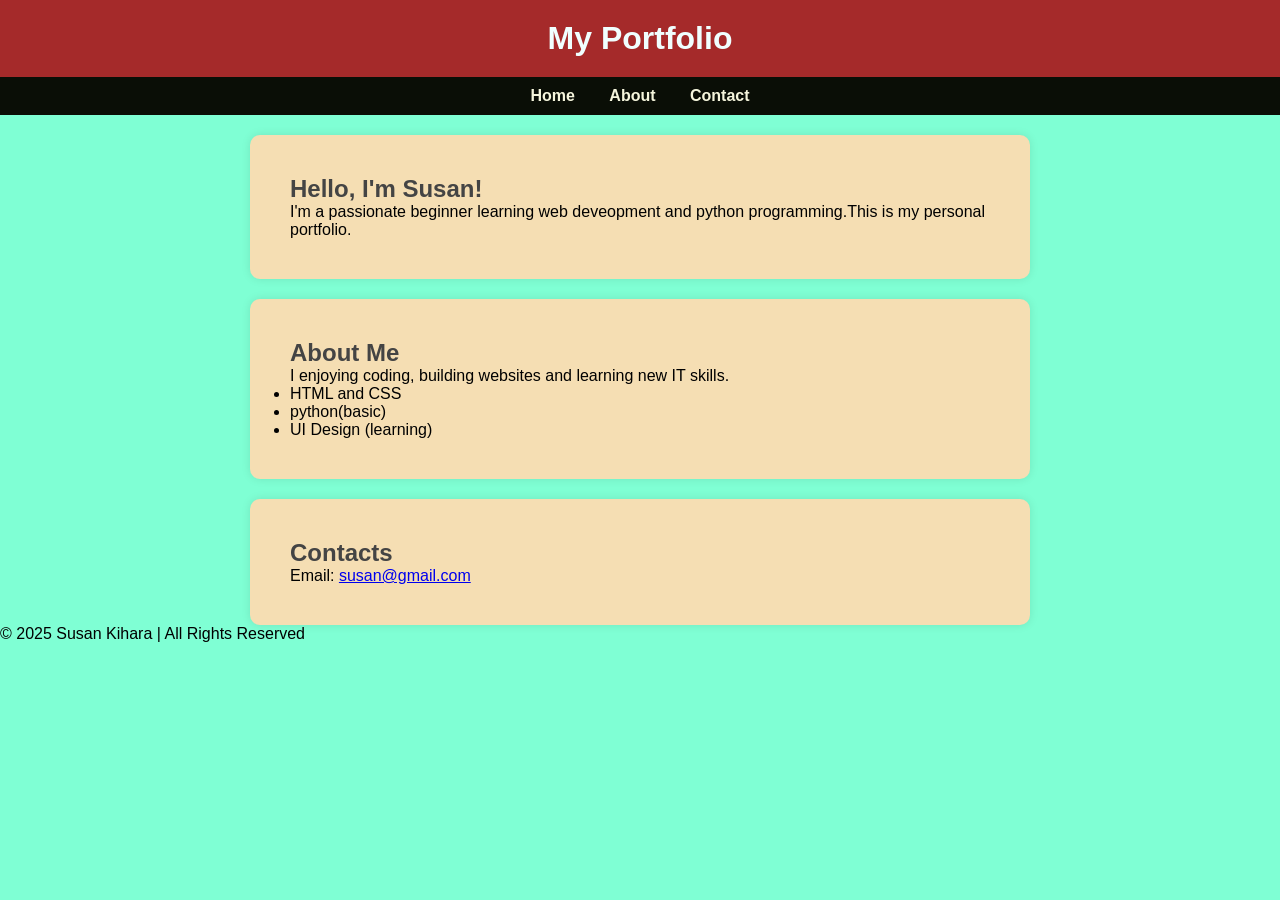
<file: index.html>
<!DOCTYPE html>
<html lang="en">
<head>
    <meta charset="UTF-8">
    <meta name="viewport" content="width=device-width, initial-scale=1.0">
    <title>My Portfolio</title>
    <link rel="stylesheet" href="my_style.css">
    <link rel="icon" type="image/png" href="fav.jpg" />
</head>
<body>
    <header>
        <h1>My Portfolio</h1>
    </header>
    
    <nav>
       <a href="#home">Home</a>
       <a href="#about">About</a>
       <a href="#contact">Contact</a>
    </nav>

    <section id="home">
        <h2>Hello, I'm Susan!</h2>
        <p>I'm a passionate beginner learning web deveopment and python programming.This is my personal portfolio.</p>
    </section>

    <section id="about">
        <h2>About Me</h2>
        <p>I enjoying coding, building websites and learning new IT skills.</p>
        <ul>
            <li>HTML and CSS</li>
            <li>python(basic)</li>
            <li>UI Design (learning)</li>
        </ul>
    </section>

    <section id="contact">
        <h2>Contacts</h2>
        <p>Email: <a href="mail to:susan@gmail.com">susan@gmail.com</a></p>
    </section>

    <footer>
        &copy; 2025 Susan Kihara | All Rights Reserved
    </footer>
</body>
</html>
</file>
<file: my_style.css>
* {
    margin: 0;
    padding: 0;
}

body {
    font-family: Arial, Helvetica, sans-serif;
    margin: 0;
    background-color:aquamarine ;
}

header {
    background-color: brown;
    color: azure;
    padding: 20px;
    text-align: center;
}

nav {
    background-color: rgb(10, 14, 6);
    text-align: center;
    padding: 10px;
}

nav a{
    color: beige;
    margin: 0 15px;
    text-decoration: none;
    font-weight: bold;
}
 
nav a:hover{
    color: red;
    background-color: aliceblue;
    padding: 10px;
}

section{
    padding: 40px;
    max-width: 700px;
    margin:auto;
    background: wheat;
    margin-top: 20px;
    border-radius: 10px;
    box-shadow: 0 0 10px rgba(0,0,0,0.1);
}

h2{
    color: #444;
}
</file>
